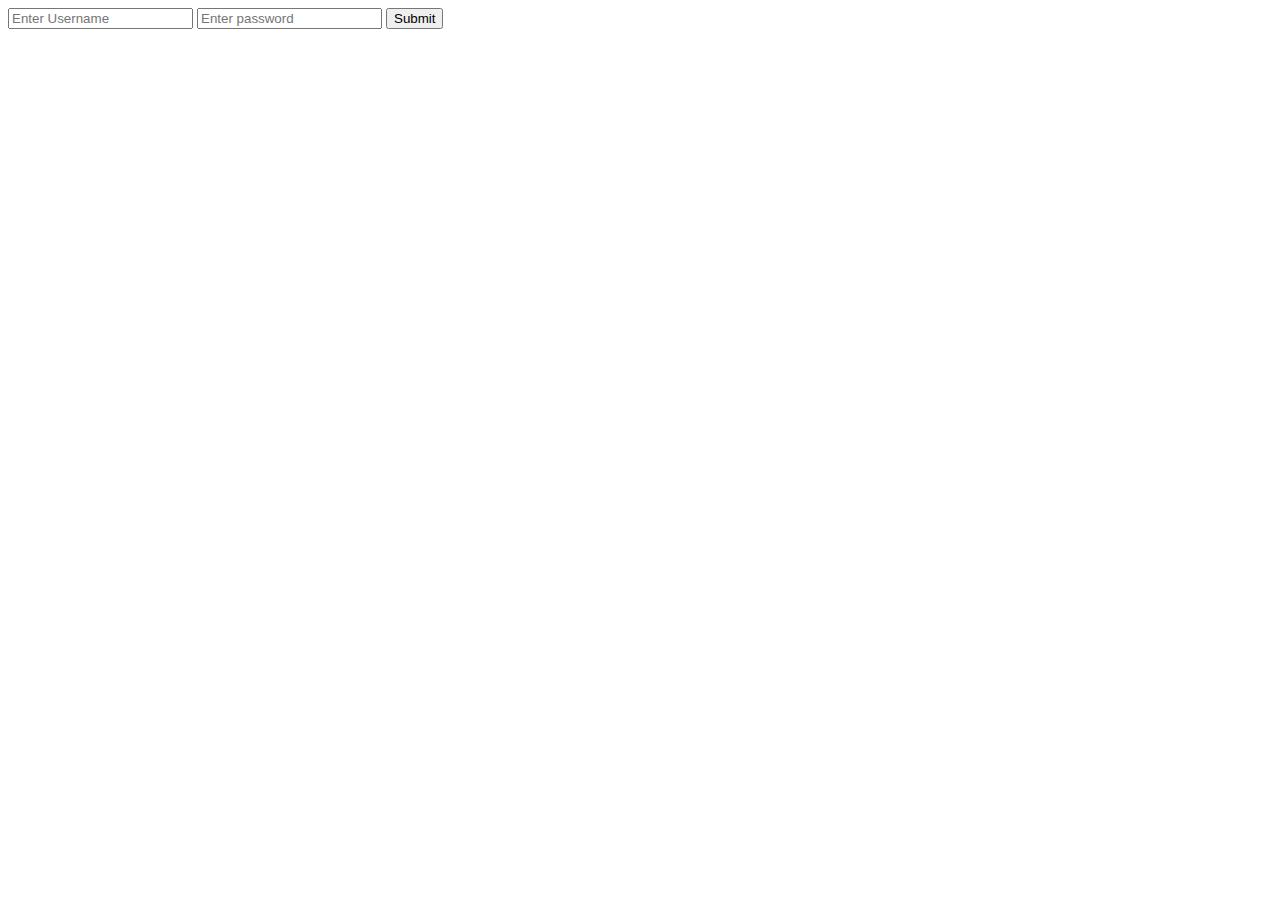
<file: Back-end/public/login.html>
<!DOCTYPE html>
<html lang="en">
<head>
    <meta charset="UTF-8">
    <meta name="viewport" content="width=device-width, initial-scale=1.0">
    <title>Document</title>
</head>
<body>
    <form method="get" action="login">
        <input name="uname" placeholder="Enter Username">
        <input name="pwd" placeholder="Enter password">
        <input type="submit" placeholder="Submit">

    </form>
</body>
</html>
</file>
